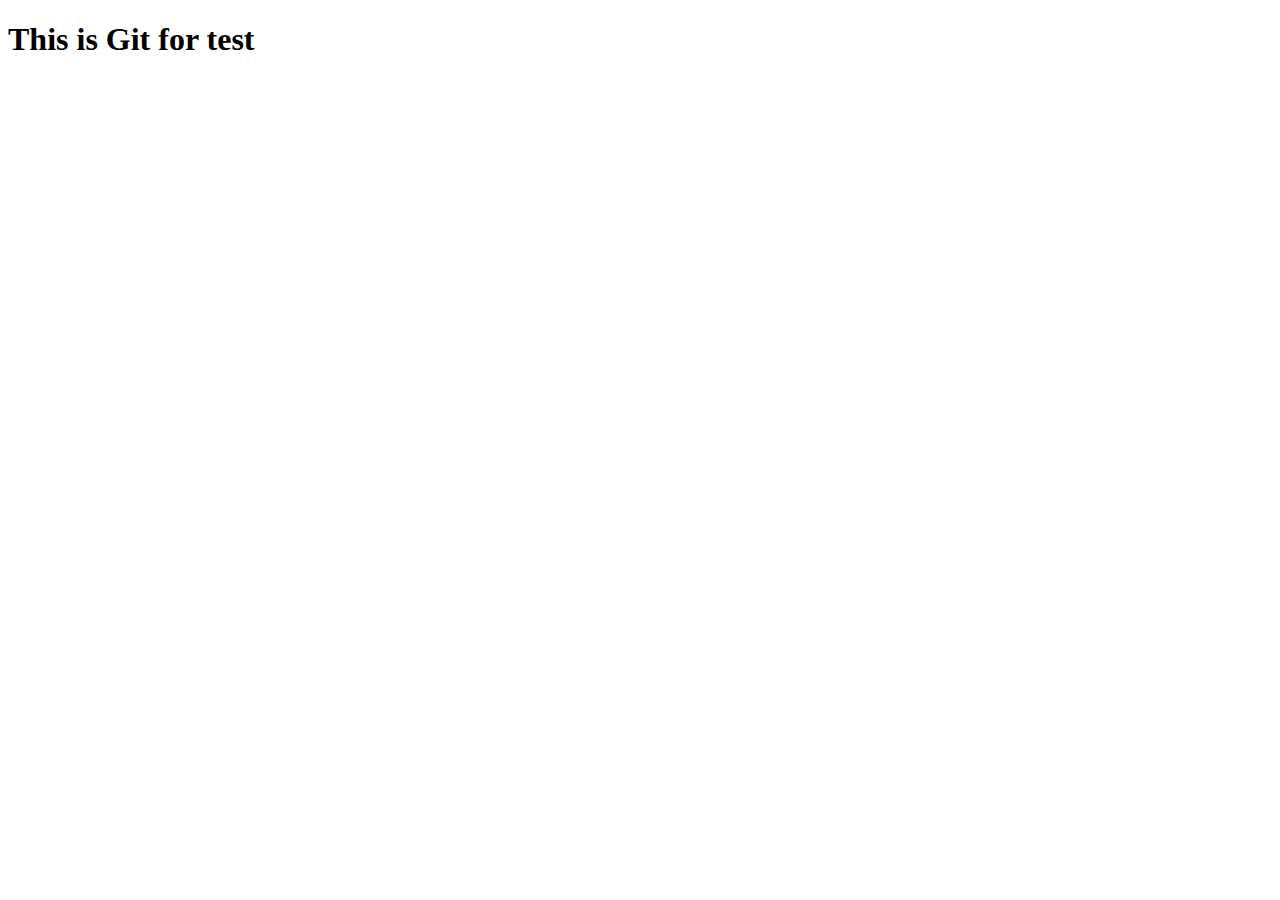
<file: index.html>
<!DOCTYPE html>
<html lang="en">
<head>
    <meta charset="UTF-8">
    <meta name="viewport" content="width=device-width, initial-scale=1.0">
    <title>Git test</title>
</head>
<body>

    <h1>This is Git for test</h1>

    
</body>
</html>
</file>
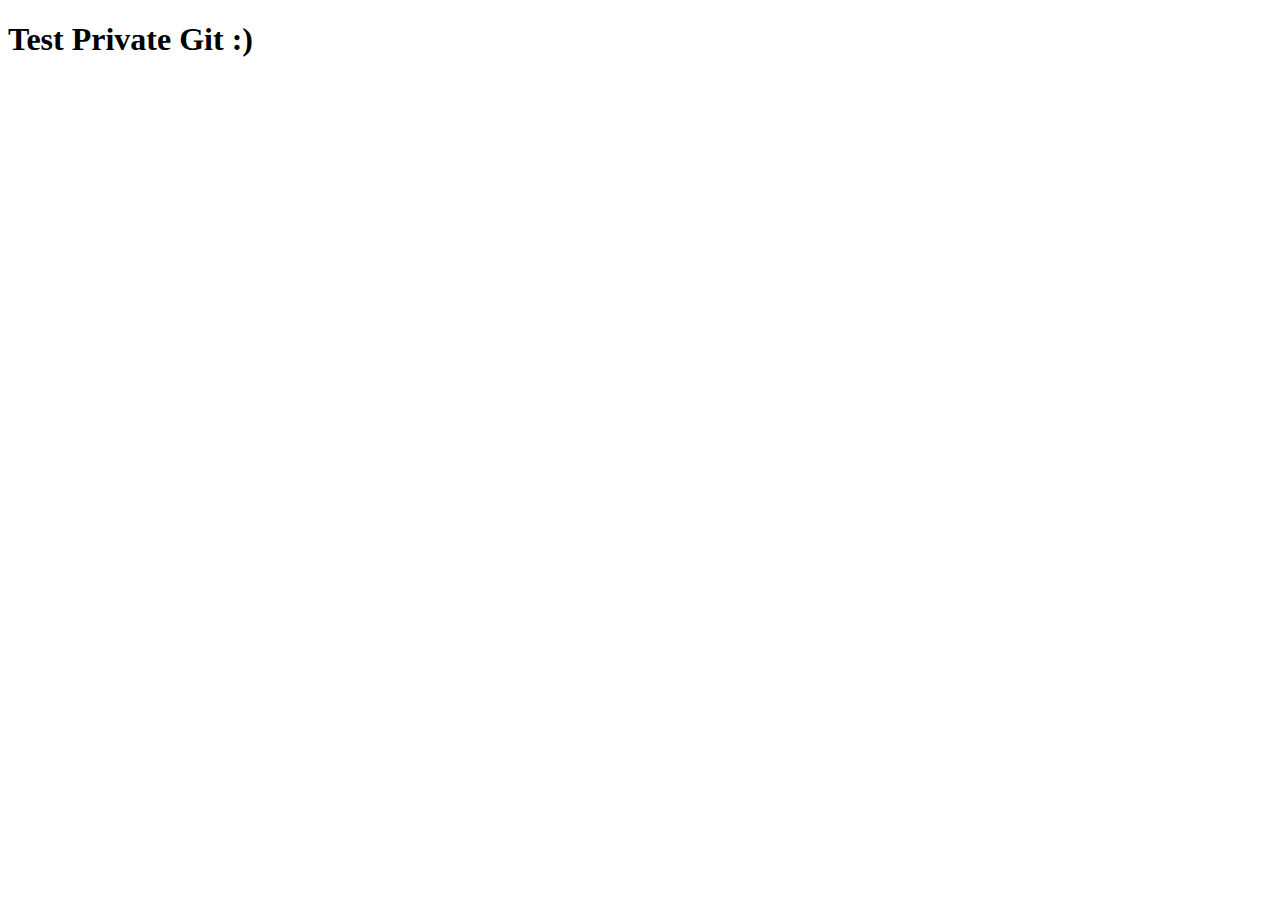
<file: just-js/index.html>
<!DOCTYPE html>
<html lang="en">
<head>
    <meta charset="UTF-8">
    <meta name="viewport" content="width=device-width, initial-scale=1.0">
    <title>Document</title>
</head>
<body>

    <h1>Test Private Git :)</h1>
    
</body>
</html>
</file>
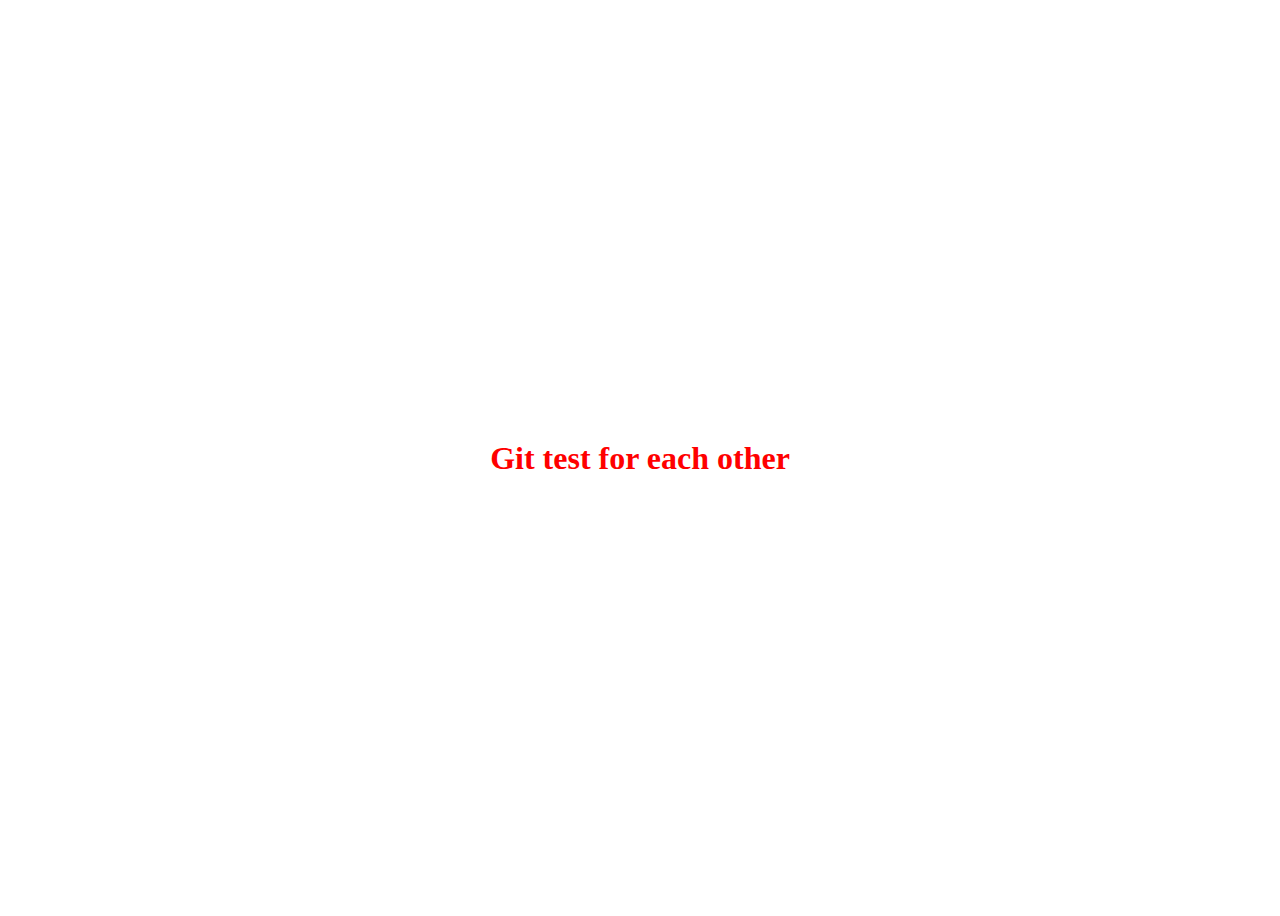
<file: Desktop/test/ForJs/index.html>
<!DOCTYPE html>
<html lang="en">
<head>
    <meta charset="UTF-8">
    <meta name="viewport" content="width=device-width, initial-scale=1.0">
    <title>Git</title>
    <link rel="stylesheet" href="style.css">
</head>
<body>




<h1>Git test for each other</h1>


    
</body>
</html>
</file>
<file: Desktop/test/ForJs/style.css>
body{
    display: flex;
    justify-content: center;
    align-items: center;
    height: 100vh;

}

p{
    color:rebeccapurple;
}

h1{
    color:red;
}
</file>
